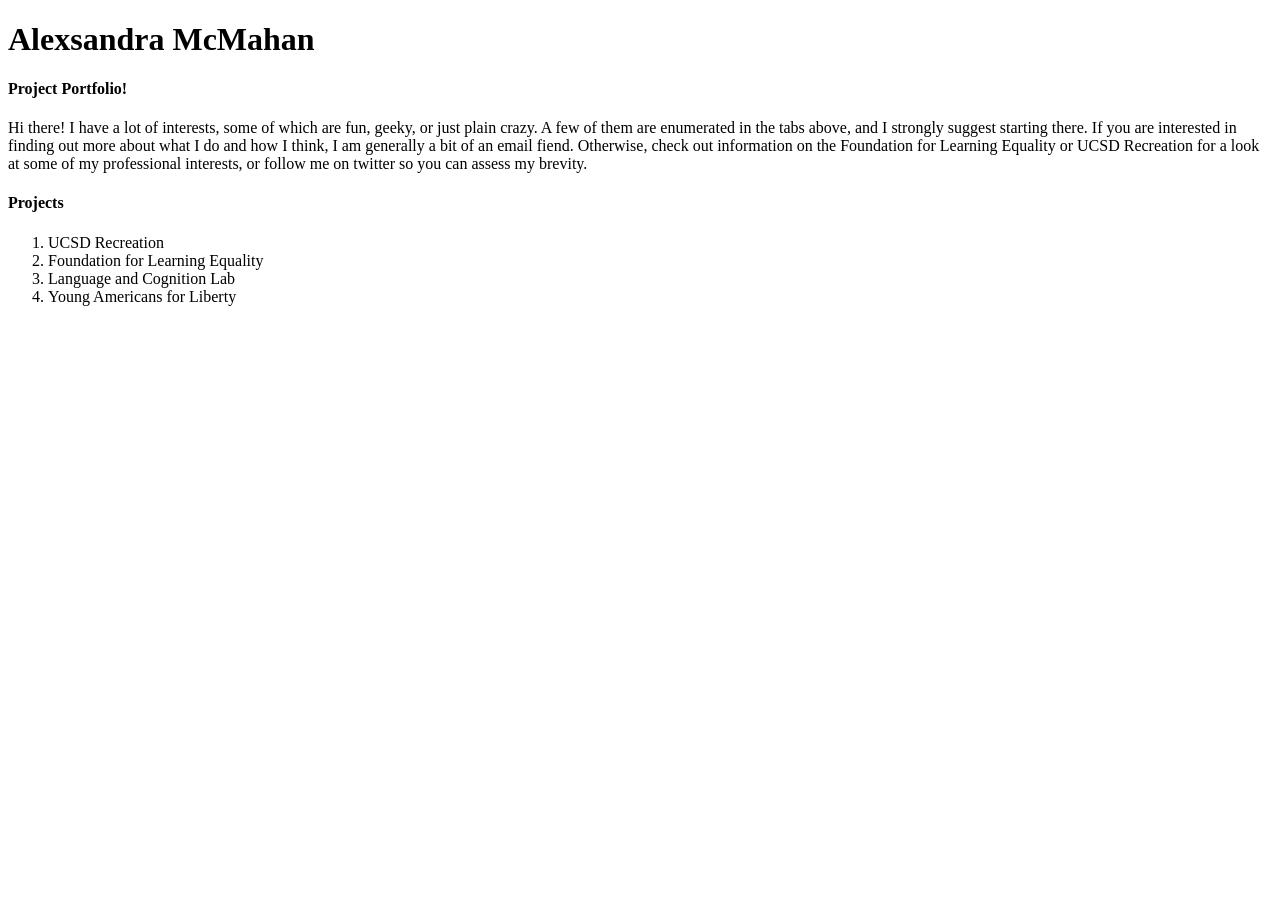
<file: static/index.html>
<!doctype html>

<html>
<head>
	<meta charset="utf-8">
	<title>HCI Project Portfolio</title>
</head>

<body>
	<!-- this is a comment in HTML -->
	<h1>Alexsandra McMahan</h1> <!-- h1 through h5 are headers. The higher the number, the smaller the header -->
	<h4>Project Portfolio!</h4>

	<!-- p means paragraph -->
	<p>Hi there! I have a lot of interests, some of which are fun, geeky, or just plain crazy. A few of them are enumerated in the tabs above, and I strongly suggest starting there. If you are interested in finding out more about what I do and how I think, I am generally a bit of an email fiend. Otherwise, check out information on the Foundation for  Learning Equality or UCSD Recreation for a look at some of my professional interests, or follow me on twitter so you can assess my brevity.</p>

	<h4>Projects</h4>
	<ol>
		<li>UCSD Recreation</li>
		<li>Foundation for Learning Equality</li>
		<li>Language and Cognition Lab</li>
		<li>Young Americans for Liberty</li>
	</ol>
</body>
</html>
</file>
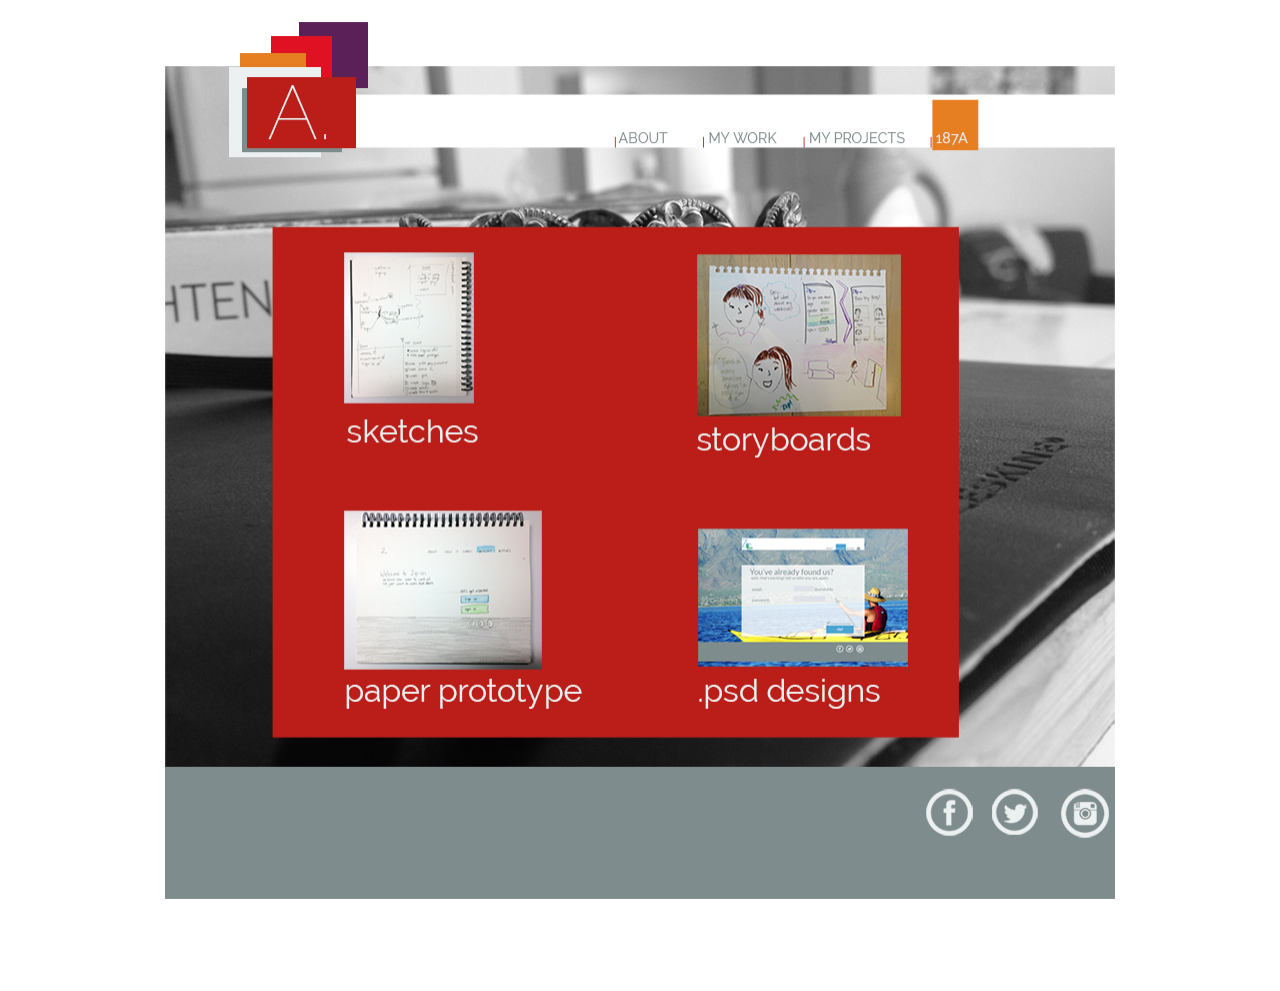
<file: static/187a.html>
<html>
<head>
	<title>187A A.McMahan</title>

</head>
<body>
	<center>

<img src="port187a.png" width="950" height="975" alt="187A" usemap="#page187">

<map name="page187">
 <area shape="rect" coords="82.34,68.56,191,140" alt="Welcome!" href="welcome.html">
 <area shape="rect" coords="444,87,513,140" alt="About" href="about.html">
 <area shape="rect" coords="539,87,625,140" alt="My Work" href="mywork.html">
 <area shape="rect" coords="640,87,743,140" alt="My Projects" href="myprojects.html">
 <area shape="rect" coords="768,87,813,140" alt="187 A" href="187a.html">

 <area shape="rect" coords="179,244,309,395" alt="Sketches" href="sketches.html">
 <area shape="rect" coords="532,246,736,408" alt="Storyboards" href="storyboards.html">
 <area shape="rect" coords="179,502,377,661" alt="Paper Prototype" href="prototypes.html">
 <area shape="rect" coords="533,520,743,658" alt="PSD Designs" href="designs.html">


 <area shape="rect" coords="759,780,813,828" alt="facebook" href="http://www.facebook.com/mcmahan.aj">
 <area shape="rect" coords="820,780,874,828" alt="twitter" href="http://www.twitter.com/A_McMahan">
 <area shape="rect" coords="891,780,945,828" alt="instagram" href="http://www.instagram.com/amcmahan">

 	  
 
</map>

</body>
</html>
</file>
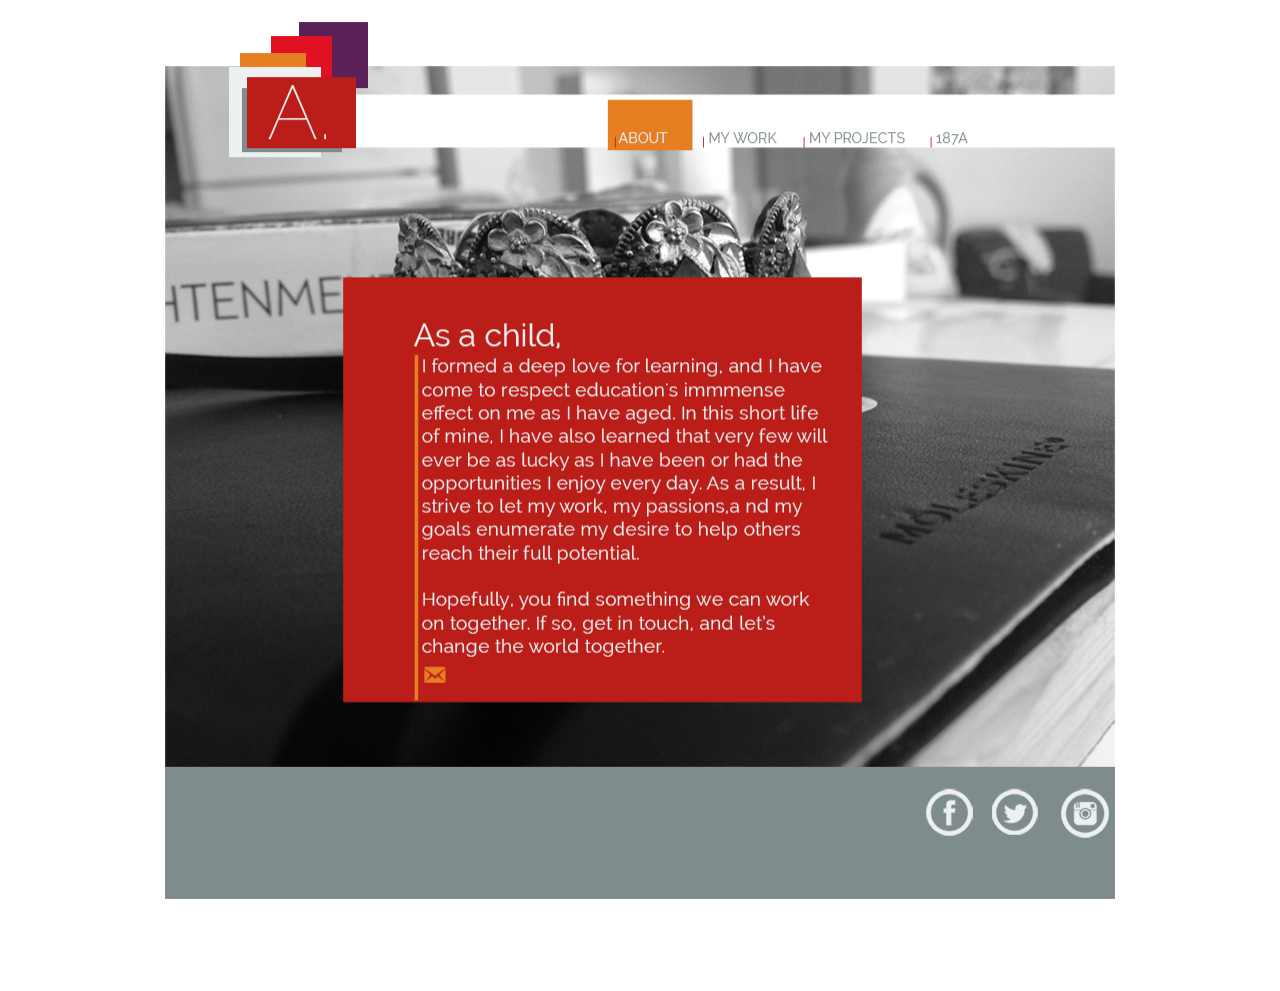
<file: static/about.html>
<html>
<head>
	<title>About A.McMahan</title>
</head>
<body>
	<center>
		
<img src="portabout.png" width="950" height="975" alt="About!" usemap="#pageabout">

<map name="pageabout">
 <area shape="rect" coords="82.34,68.56,191,140" alt="Welcome!" href="welcome.html">
 <area shape="rect" coords="444,87,513,140" alt="About" href="about.html">
 <area shape="rect" coords="539,87,625,140" alt="My Work" href="mywork.html">
 <area shape="rect" coords="640,87,743,140" alt="My Projects" href="myprojects.html">
 <area shape="rect" coords="768,87,813,140" alt="187 A" href="187a.html">
 <area shape="rect" coords="259.34,658.19,280,674" alt="mcmahan.aj@gmail.com" href="mailto:mcmahan.aj@gmail.com">


 <area shape="rect" coords="759,780,813,828" alt="facebook" href="http://www.facebook.com/mcmahan.aj">
 <area shape="rect" coords="820,780,874,828" alt="twitter" href="http://www.twitter.com/A_McMahan">
 <area shape="rect" coords="891,780,945,828" alt="instagram" href="http://www.instagram.com/amcmahan">

 	  
 
</map>

</body>
</html>
</file>
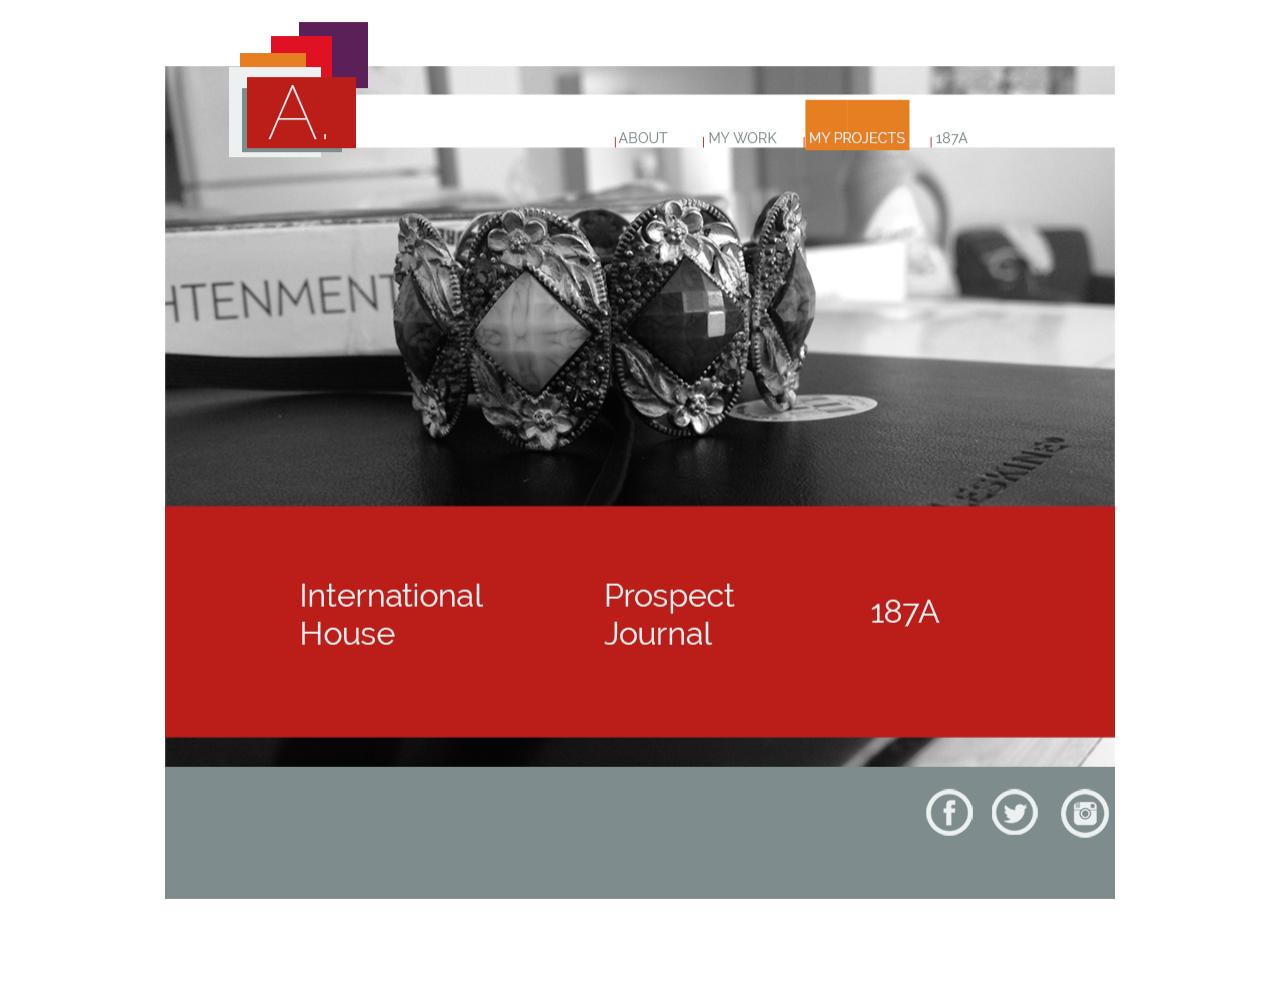
<file: static/myprojects.html>
<html>
<head>
	<title>Projects A.McMahan</title>
</head>
<body>
	<center>
<img src="portmyprojects.png" width="950" height="975" alt="About!" usemap="#pagemyprojects">

<map name="pagemyprojects">
 <area shape="rect" coords="82.34,68.56,191,140" alt="Welcome!" href="welcome.html">
 <area shape="rect" coords="444,87,513,140" alt="About" href="about.html">
 <area shape="rect" coords="539,87,625,140" alt="My Work" href="mywork.html">
 <area shape="rect" coords="640,87,743,140" alt="My Projects" href="myprojects.html">
 <area shape="rect" coords="768,87,813,140" alt="187 A" href="187a.html">

 <area shape="rect" coords="131,552,324,654" alt="International House" href="http://ihouse.ucsd.edu/programs/iag.html">
 <area shape="rect" coords="411,552,604,654" alt="Prospect Journal" href="http://www.prospectjournal.org">
 <area shape="rect" coords="671,552,809,654" alt="187A" href="187A.html">




 <area shape="rect" coords="759,780,813,828" alt="facebook" href="http://www.facebook.com/mcmahan.aj">
 <area shape="rect" coords="820,780,874,828" alt="twitter" href="http://www.twitter.com/A_McMahan">
 <area shape="rect" coords="891,780,945,828" alt="instagram" href="http://www.instagram.com/amcmahan">

 	  
 
</map>

</body>
</html>
</file>
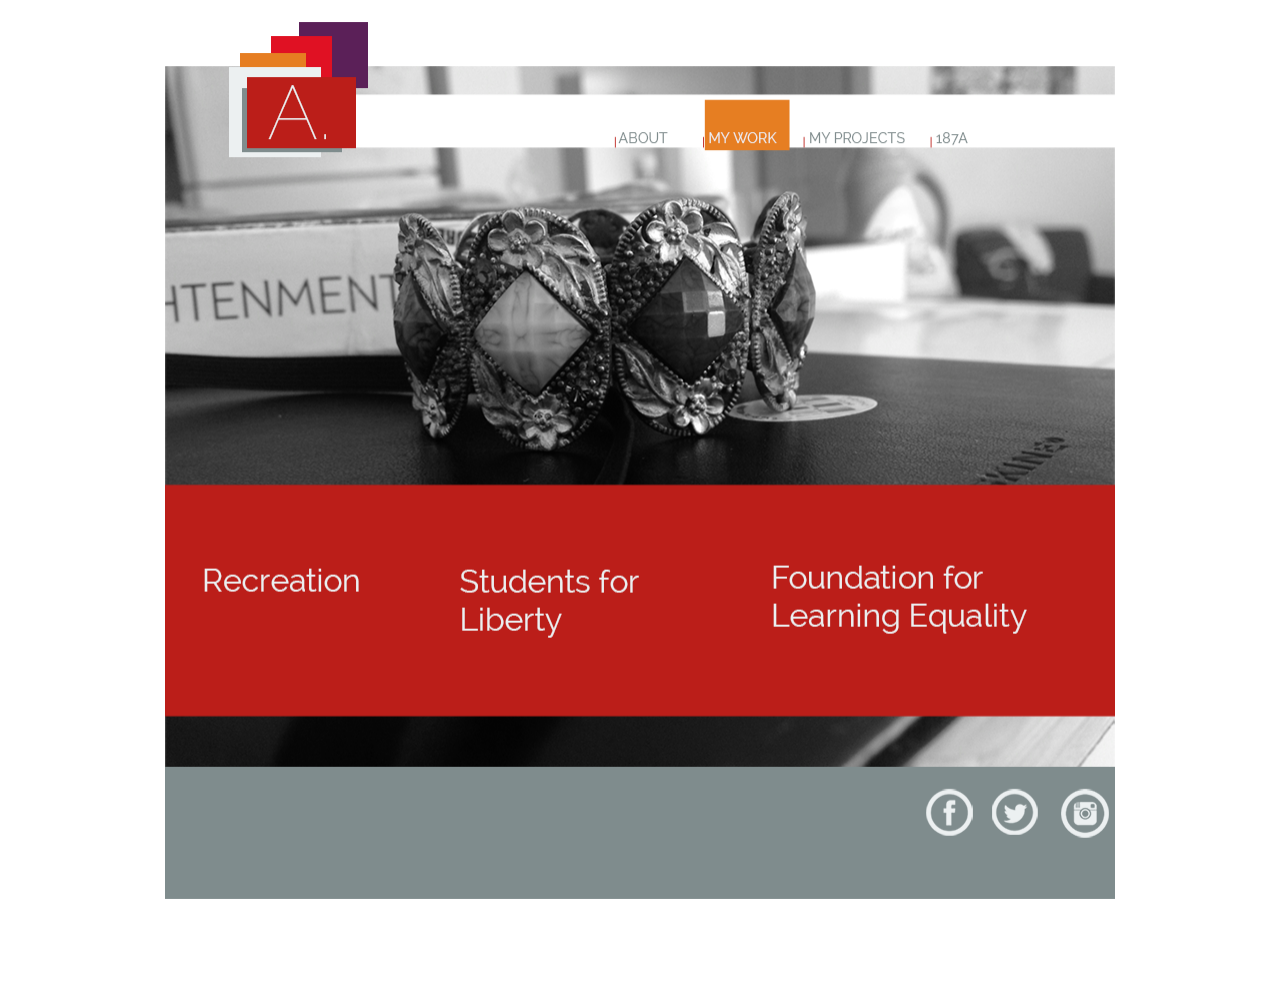
<file: static/mywork.html>
<html>
<head>
	<title>Work A.McMahan</title>
</head>
<body>
	<center>
<img src="portmywork.png" width="950" height="975" alt="My Work!" usemap="#pagemywork">

<map name="pagemywork">
 <area shape="rect" coords="82.34,68.56,191,140" alt="Welcome!" href="welcome.html">
 <area shape="rect" coords="444,87,513,140" alt="About" href="about.html">
 <area shape="rect" coords="539,87,625,140" alt="My Work" href="mywork.html">
 <area shape="rect" coords="640,87,743,140" alt="My Projects" href="myprojects.html">
 <area shape="rect" coords="768,87,813,140" alt="187 A" href="187a.html">

 <area shape="rect" coords="24,535,217,637" alt="UCSD Recreation" href="http://www.facebook.com/UCSDrec">
 <area shape="rect" coords="278,535,492,637" alt="Students for Liberty" href="http://studentsforliberty.org/profile/alexsandra-mcmahan/">
 <area shape="rect" coords="598,535,873,637" alt="Foundation for Learning Equality" href="http://learningequality.org/blog">




 <area shape="rect" coords="759,780,813,828" alt="facebook" href="http://www.facebook.com/mcmahan.aj">
 <area shape="rect" coords="820,780,874,828" alt="twitter" href="http://www.twitter.com/A_McMahan">
 <area shape="rect" coords="891,780,945,828" alt="instagram" href="http://www.instagram.com/amcmahan">

 	  
 
</map>

</body>
</html>
</file>
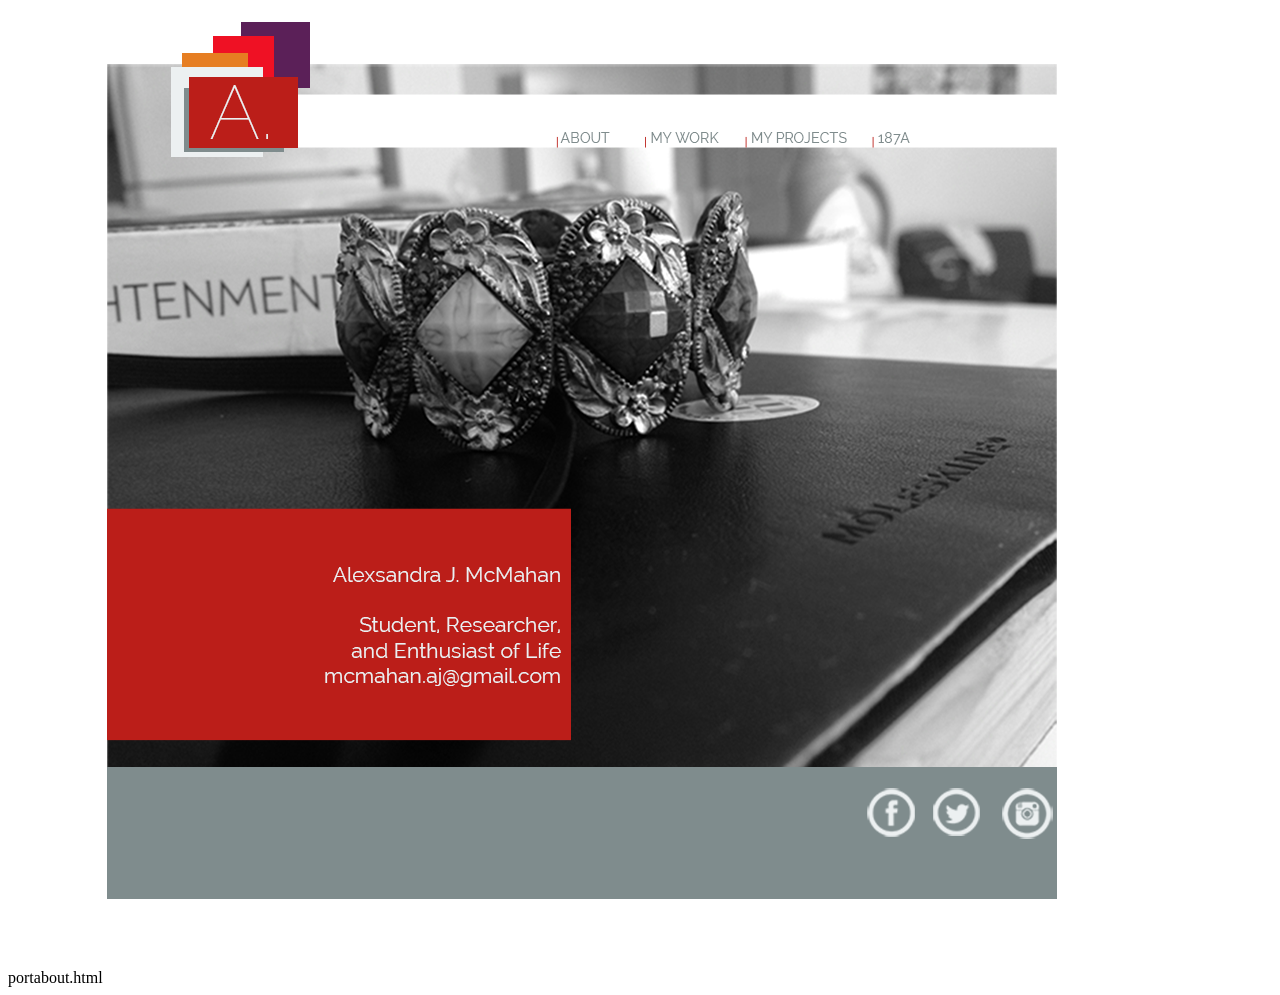
<file: static/portabout.html>
portabout.html

<html>
<head>
</head>
<body>

<img src="porthome.png" width="950" height="975" alt="About!" usemap="#pageabout">

<map name="pageabout">
 <area shape="rect" coords="82.34,68.56,191,140" alt="Welcome!" href="welcome.html">
 <area shape="rect" coords="444,87,513,140" alt="About" href="about.html">
 <area shape="rect" coords="539,87,625,140" alt="My Work" href="mywork.html">
 <area shape="rect" coords="640,87,743,140" alt="My Projects" href="myprojects.html">
 <area shape="rect" coords="768,87,813,140" alt="187 A" href="187a.html">
 <area shape="rect" coords="259.34,658.19,280,674" alt="mcmahan.aj@gmail.com" href="mailto:mcmahan.aj@gmail.com">



 <area shape="rect" coords="759,780,813,828" alt="facebook" href="http://www.facebook.com/mcmahan.aj">
 <area shape="rect" coords="820,780,874,828" alt="twitter" href="http://www.twitter.com/A_McMahan">
 <area shape="rect" coords="891,780,945,828" alt="instagram" href="http://www.instagram.com/amcmahan">

 	  
 
</map>

</body>
</html>
</file>
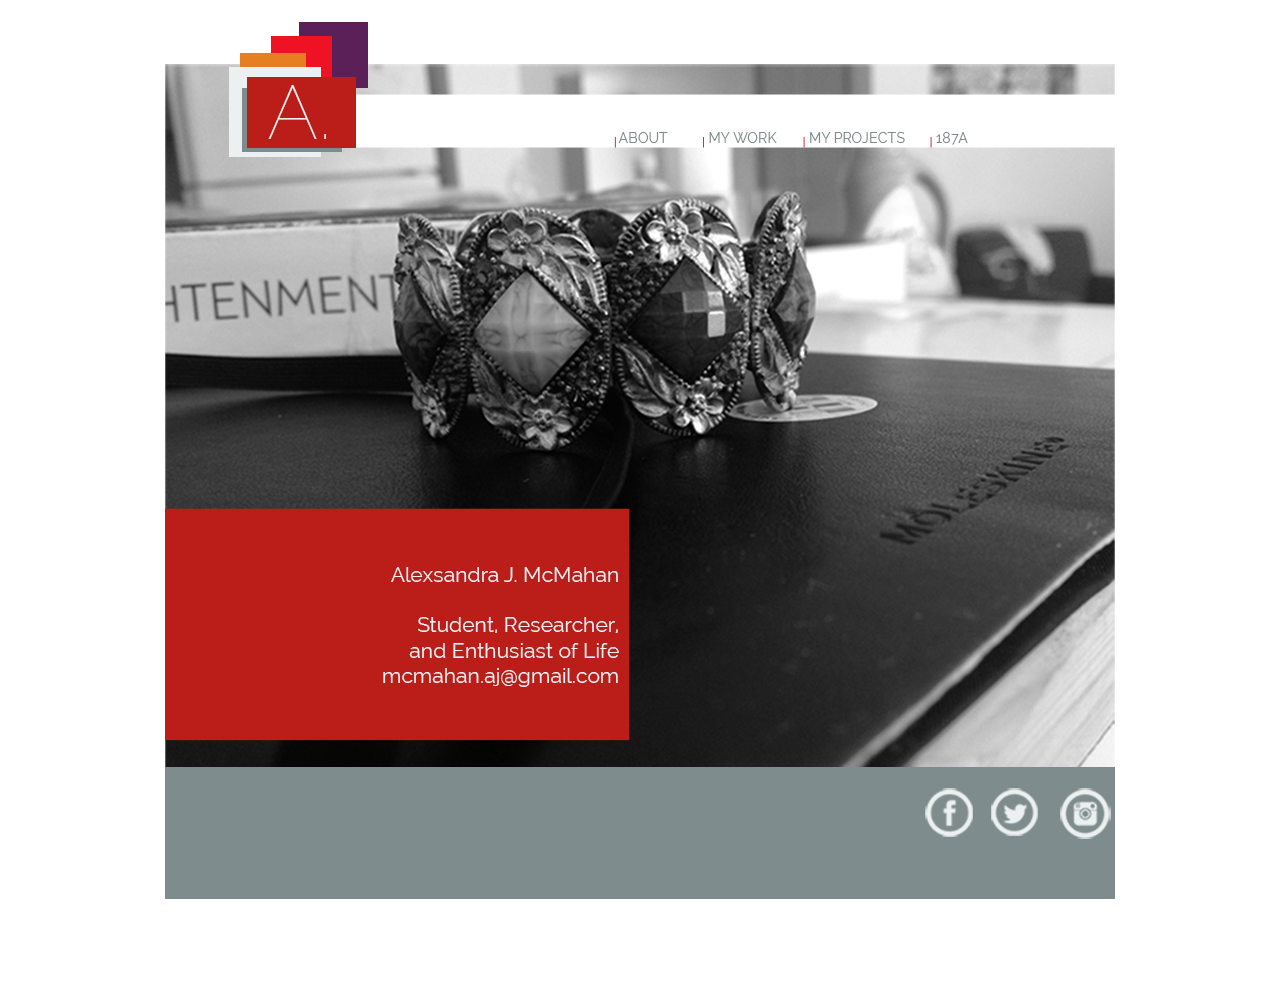
<file: static/welcome.html>
<html>
<head>
	<title>A.McMahan Portfolio</title>
</head>
<body>
	<center>
<img src="porthome.png" width="950" height="975" alt="Welcome!" usemap="#pagehome">
<map name="pagehome">
 <area shape="rect" coords="82.34,68.56,191,140" alt="Welcome!" href="welcome.html">
 <area shape="rect" coords="444,87,513,140" alt="About" href="about.html">
 <area shape="rect" coords="539,87,625,140" alt="My Work" href="mywork.html">
 <area shape="rect" coords="640,87,743,140" alt="My Projects" href="myprojects.html">
 <area shape="rect" coords="768,87,813,140" alt="187 A" href="187a.html">
 <area shape="rect" coords="217,657,459,684" alt="mcmahan.aj@gmail.com" href="mailto:mcmahan.aj@gmail.com">



 <area shape="rect" coords="759,780,813,828" alt="facebook" href="http://www.facebook.com/mcmahan.aj">
 <area shape="rect" coords="820,780,874,828" alt="twitter" href="http://www.twitter.com/A_McMahan">
 <area shape="rect" coords="891,780,945,828" alt="instagram" href="http://www.instagram.com/amcmahan">

 	  
 
</map>

</body>
</html>
</file>
